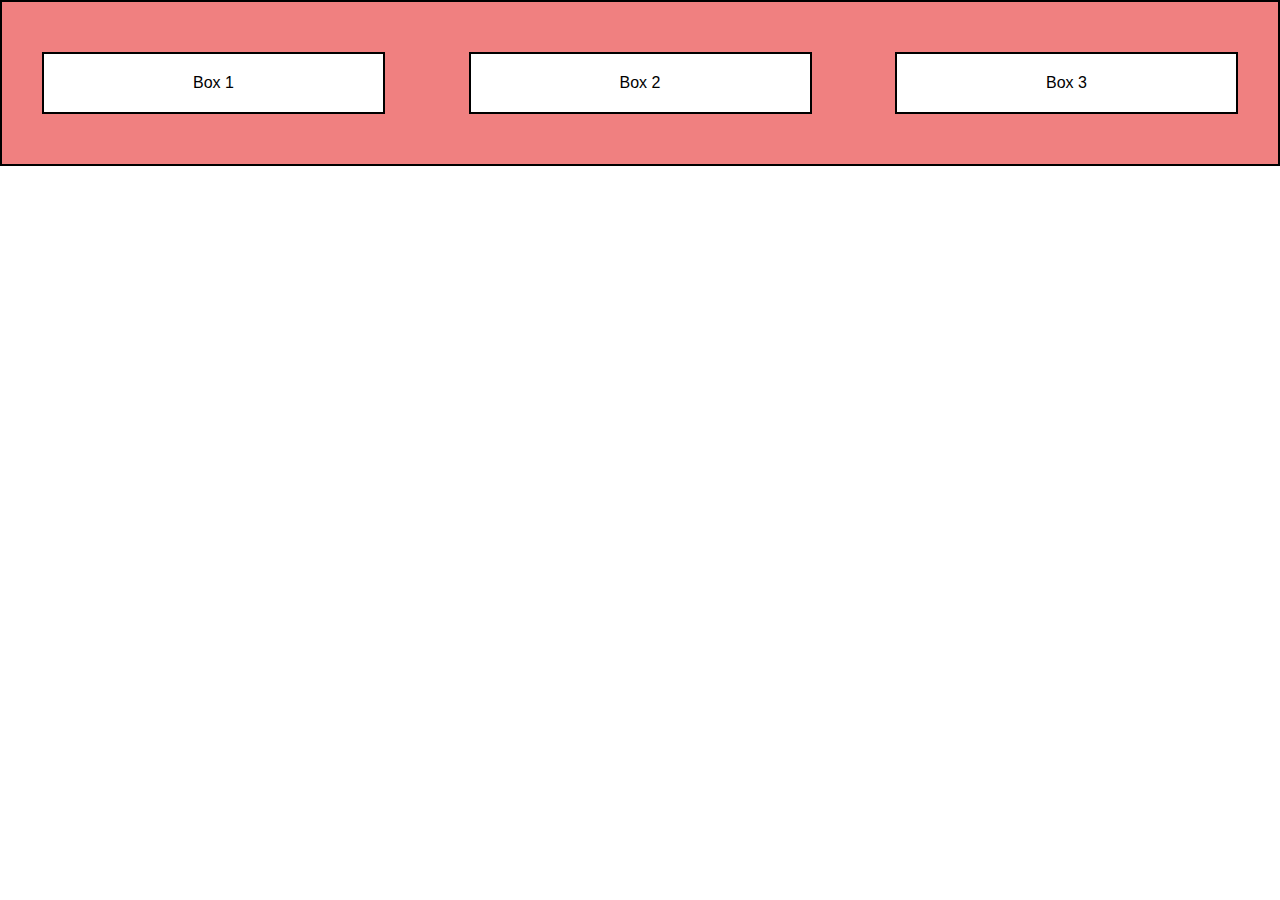
<file: src/index.html>
<!DOCTYPE html>
<html lang="en">

<head>
    <meta charset="UTF-8">
    <meta name="viewport" content="width=device-width, initial-scale=1.0">
    <title>Test Responsive Web Design</title>
    <style>
        body {
            font-family: sans-serif;
            margin: 0;
        }

        .container {
            display: flex;
            flex-direction: column;
            align-items: center;
            padding: 20px;
            background-color: lightblue;
            border: 2px solid black;
        }

        .box {
            width: 90%;
            padding: 20px;
            background-color: white;
            margin: 10px 0;
            text-align: center;
            border: 2px solid black;

        }

        @media (min-width: 600px) {
            .container {
                flex-direction: row;
                justify-content: center;
                background-color: lightgreen;
            }

            .box {
                width: 30%;
            }
        }

        @media (min-width: 992px) {
            .container {
                background-color: lightcoral;
                justify-content: space-between;
                padding: 40px;
            }

            .box {
                width: 25%;
            }
        }
    </style>
</head>

<body>
    <div class="container">
        <div class="box">Box 1</div>
        <div class="box">Box 2</div>
        <div class="box">Box 3</div>
    </div>

</body>

</html>
</file>
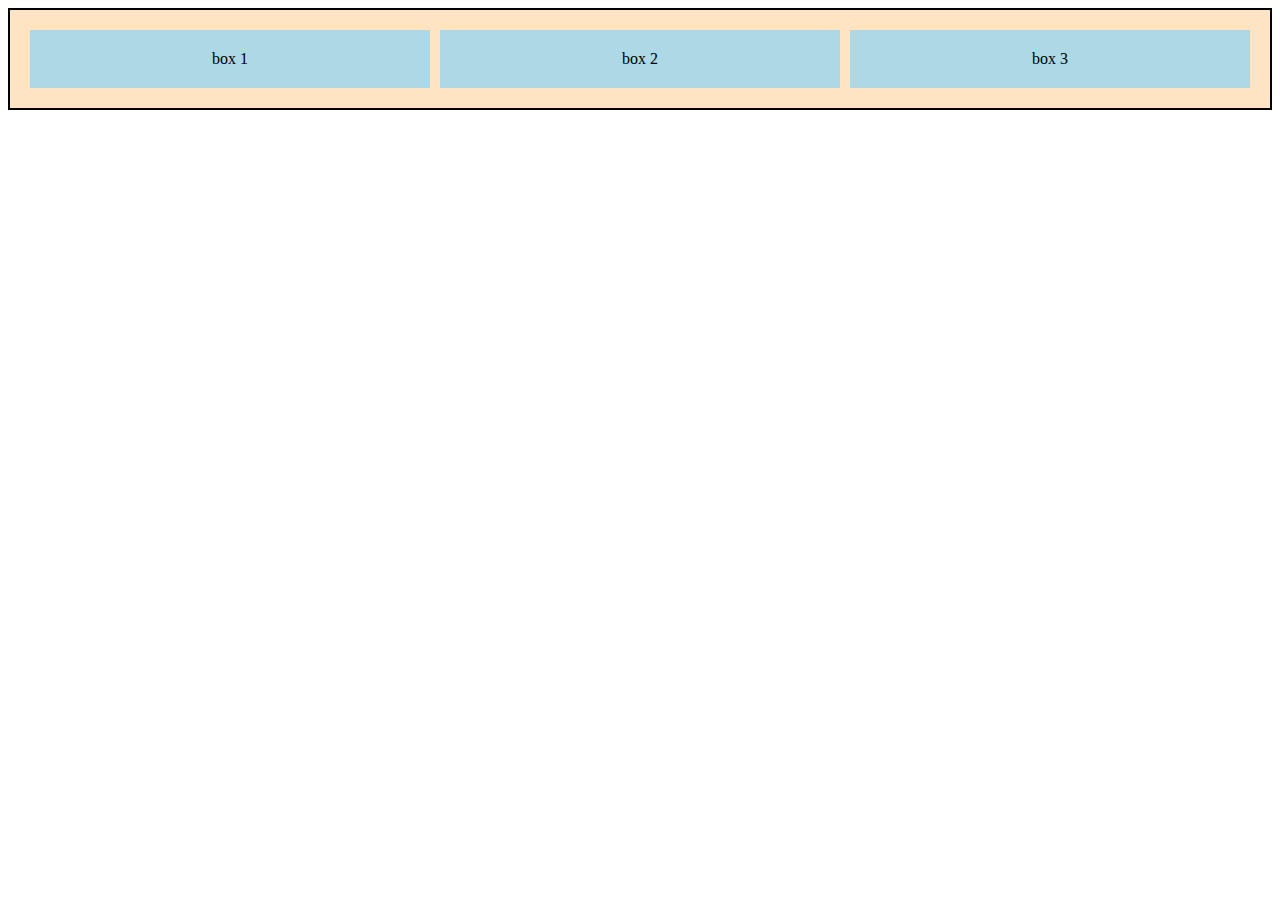
<file: test/index.html>
<!DOCTYPE html>
<html lang="en">

<head>
    <meta charset="UTF-8">
    <meta name="viewport" content="width=device-width, initial-scale=1.0">
    <title>Test Grid</title>
</head>
<style>
    .container {
        display: grid;
        /* grid-template-columns: 1fr 1fr 1fr; */
        /* shortcut */
        /* grid-template-columns: repeat(3, 1fr); */
        grid-template-columns: repeat(auto-fit, minmax(250px, 1fr));
        gap: 10px;
        padding: 20px;
        background-color: bisque;
        border: 2px solid black;
    }

    .box {
        background-color: lightblue;
        padding: 20px;
        text-align: center;
    }
</style>

<body>

    <div class="container">
        <div class="box">box 1</div>
        <div class="box">box 2</div>
        <div class="box">box 3</div>
    </div>

</body>

</html>
</file>
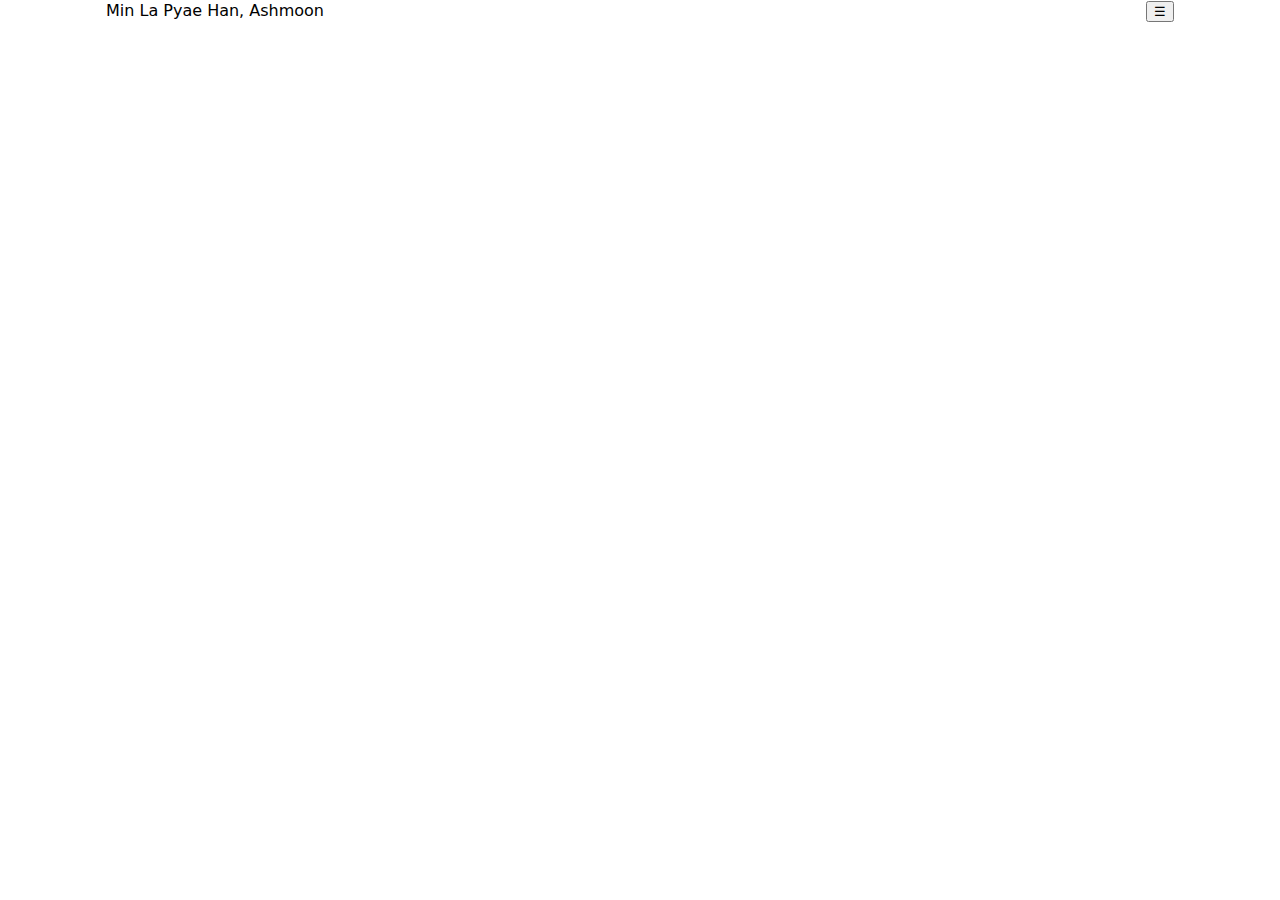
<file: src/project/index.html>
<!DOCTYPE html>
<html lang="en">

<head>
    <meta charset="UTF-8">
    <meta name="viewport" content="width=device-width, initial-scale=1.0">
    <title>Responsive Portfolio Website</title>
    <link rel="stylesheet" href="./css/style.css">
</head>

<body>

    <header class="site-header">
        <div class="container header-inner">
            <div class="logo">Min La Pyae Han, Ashmoon</div>
            <nav class="nav">
                <button class="menu-toggle">☰</button>
            </nav>
        </div>
    </header>
    <main class="site-main"></main>
    <footer class="site-footer"></footer>

</body>

</html>
</file>
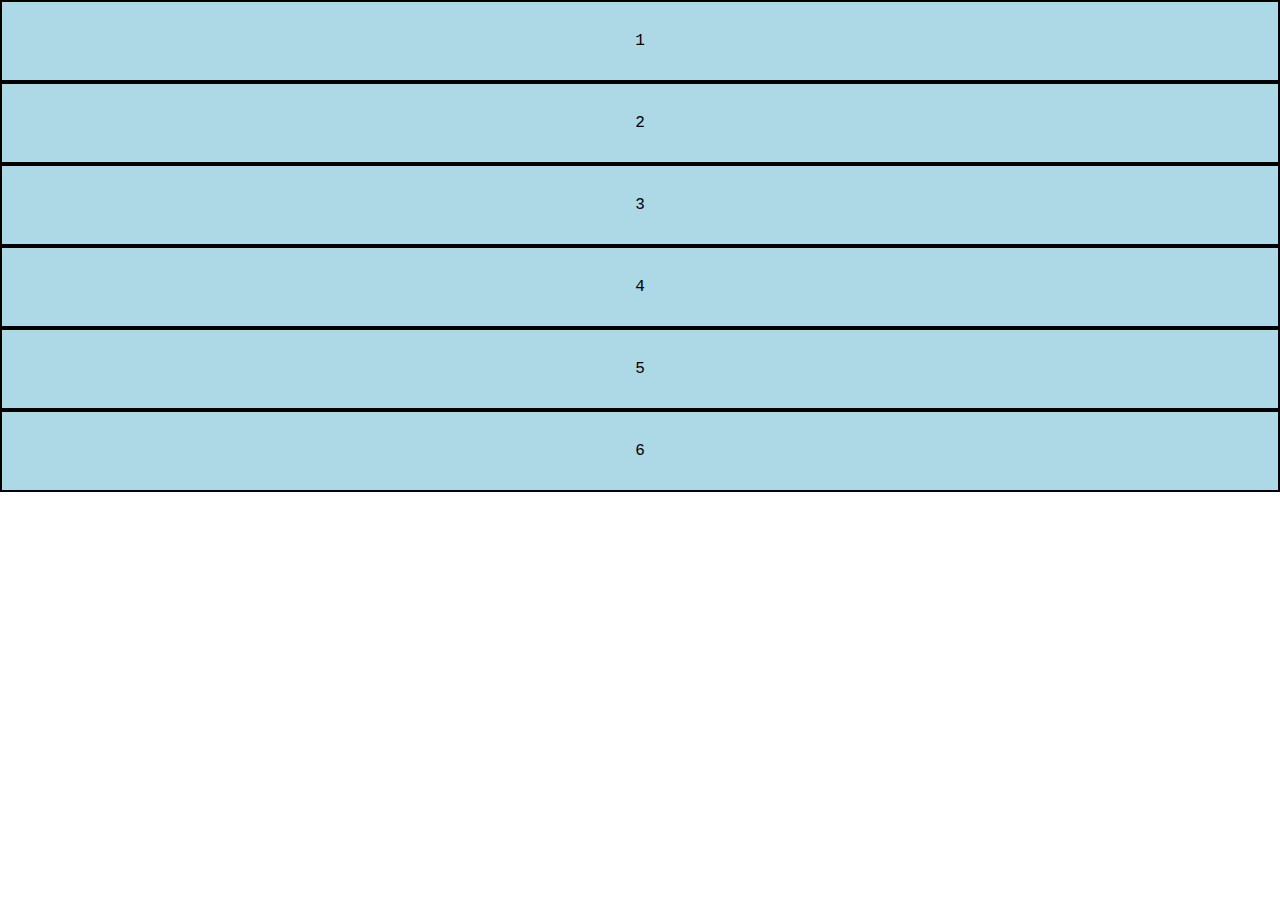
<file: test/gridTest.html>
<!DOCTYPE html>
<html lang="en">

<head>
    <meta charset="UTF-8">
    <meta name="viewport" content="width=device-width, initial-scale=1.0">
    <title>Grid Responsive Test</title>
    <style>
        body {
            margin: 0;
            font-family: 'Courier New', Courier, monospace, sans-serif;
        }

        .gird-container {
            display: grid;
            grid-template-columns: repeat(auto-fit, minmax(250px, 1fr));
            gap: 20px;
            padding: 20px;
            background-color: #f3f3f3;
        }

        .item {
            background-color: lightblue;
            padding: 30px;
            border: 2px solid black;
            text-align: center;

        }
    </style>
</head>

<body>
    <div class="grid-container">
        <div class="item">1</div>
        <div class="item">2</div>
        <div class="item">3</div>
        <div class="item">4</div>
        <div class="item">5</div>
        <div class="item">6</div>
    </div>

</body>

</html>
</file>
<file: src/project/css/style.css>
* {
    box-sizing: border-box;
}

:root {
    --gap: 1rem;
    --container: 16px;
    --max-width: 1100px;
}

body {
    margin: 0;
    font-family: system-ui, -apple-system, BlinkMacSystemFont, 'Segoe UI', Roboto, Oxygen, Ubuntu, Cantarell, 'Open Sans', 'Helvetica Neue', sans-serif;
    line-height: 1.4;
}

.container {
    max-width: var(--max-width);
    margin: 0 auto;
    padding: 0 var(--container);
}

img {
    max-width: 100%;
    height: auto;
    display: block;
}

/*header section*/

.header-inner {
    display: flex;
    align-items: center;
    justify-content: space-between;
}

.nav {
    display: flex;
    gap: 12px;
    align-items: center;
}

.nav-links {
    display: none;
}
</file>
